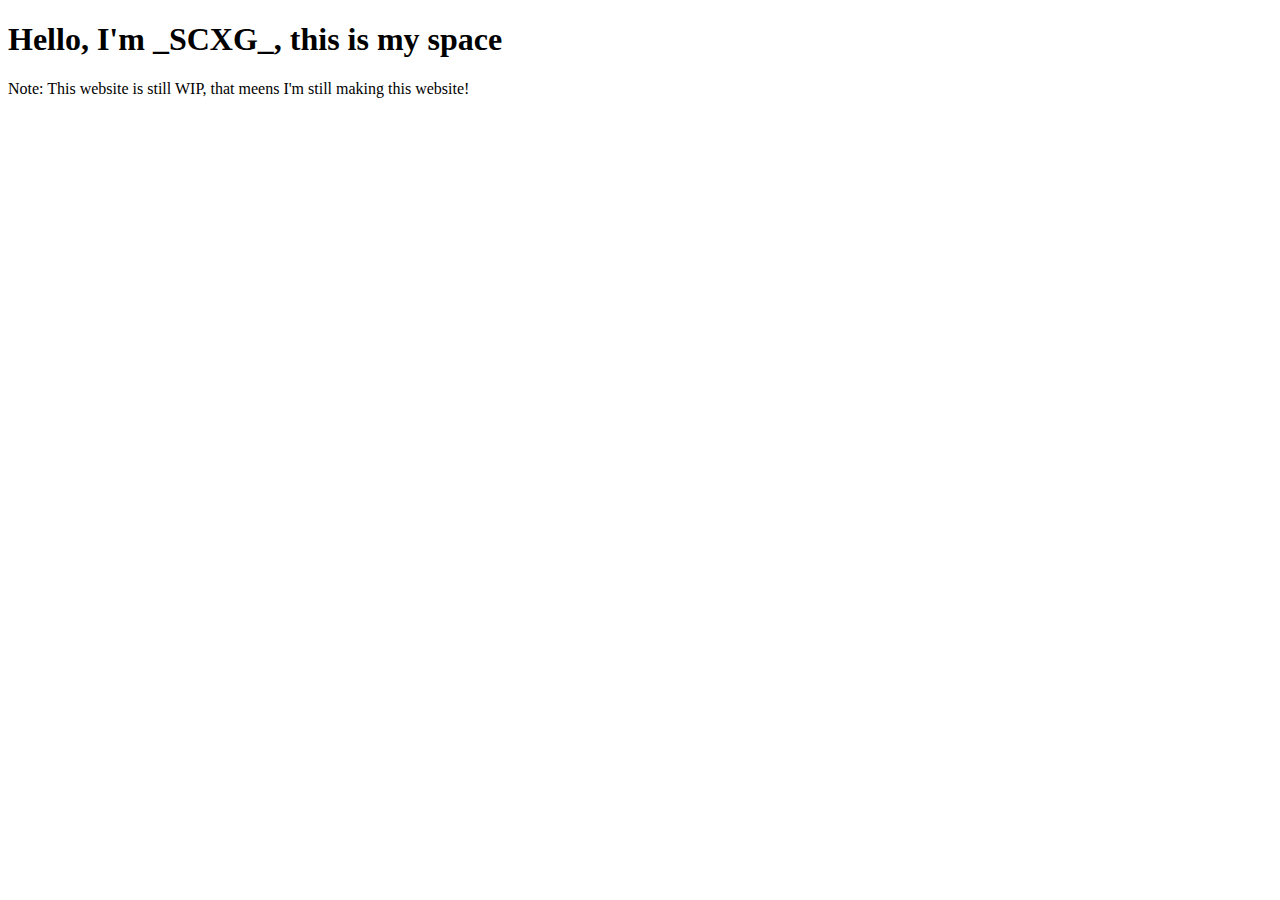
<file: index.html>
<!DOCTYPE html>
<html lang="en">
<head>
    <meta charset="UTF-8">
    <meta name="viewport" content="width=device-width, initial-scale=1.0">
    <title>SCXG's space</title>
    <link rel="icon" href="/icon.png" type="image/png">
</head>
<body>
    <h1>Hello, I'm _SCXG_, this is my space</h1>
    Note: This website is still WIP, that meens I'm still making this website!
</body>
</html>
</file>
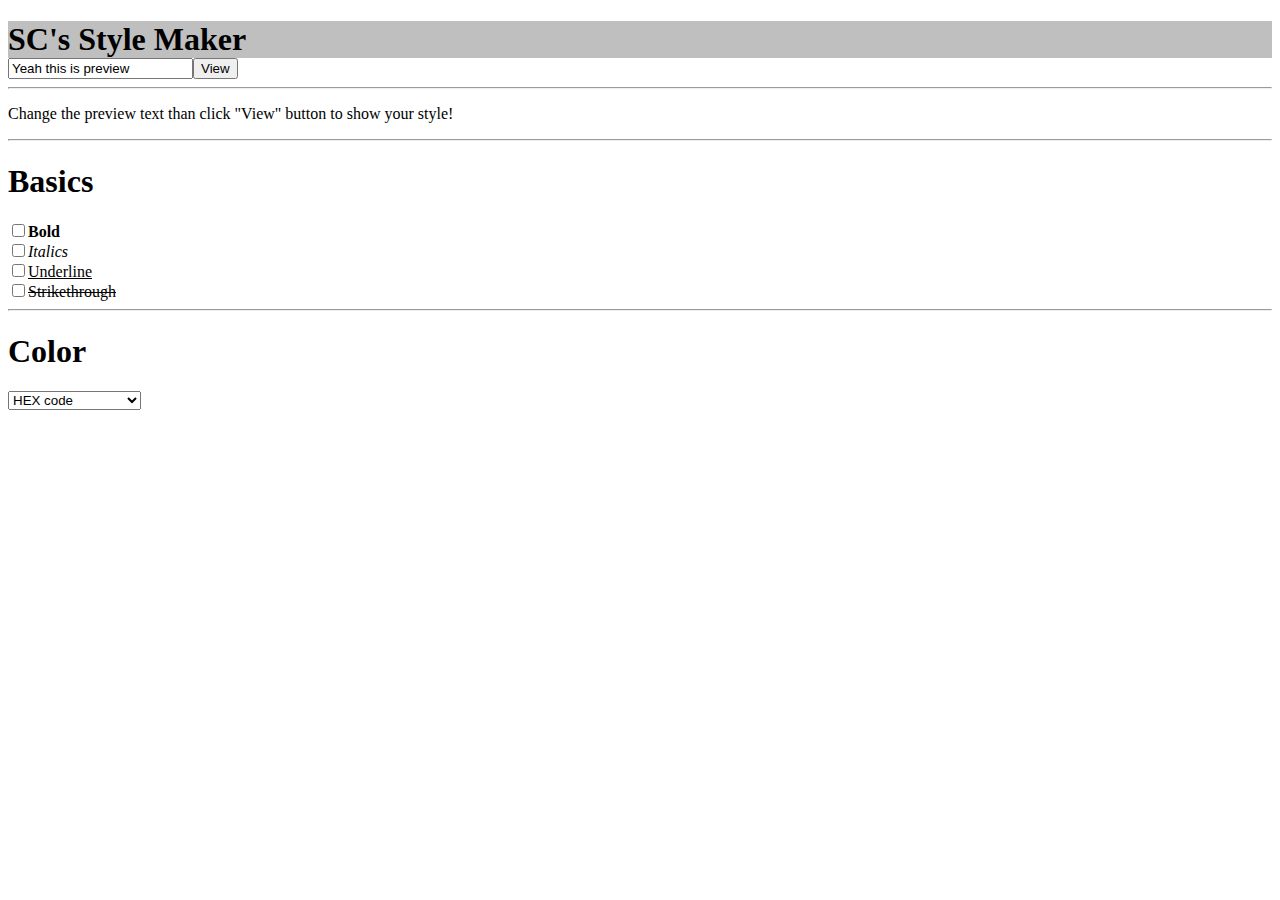
<file: tools/style-maker/index.html>
<!DOCTYPE html>
<html lang="en">
<head>
    <meta charset="UTF-8">
    <meta name="viewport" content="width=device-width, initial-scale=1.0">
    <title>SC's Style Maker</title>
    <link rel="icon" href="/images/sm_icon.png" type="image/png">
    <!-- <link rel="stylesheet" href="/style.css" type="text/css"> -->
    <!-- ^^^ That doesn't work **(cry)** ^^^ -->
</head>
<body>
    <div id="header" style="background-color:#BFBFBF;">
    <!-- <img scr="/images/sm_icon.png"> -->
    <!-- ^^^ That doesn't work ...... again ^^^ -->
    <h1 style="margin-bottom:0;">SC's Style Maker</h1></div>
    <input type="text" name="preview" value="Yeah this is preview"><button type="button">View</button>
    <hr><p id="Preview">Change the preview text than click "View" button to show your style!</p><hr>
    <!-- Basic settings -->
    <h1>Basics</h1>
    <input type="checkbox" id="Bold"><label><b>Bold</b></label><br>
    <input type="checkbox" id="Italics"><label><i>Italics</i></label><br>
    <input type="checkbox" id="Underline"><label><u>Underline</u></label><br>
    <input type="checkbox" id="Strikethrough"><label><s>Strikethrough</s></label><br>
    <hr>
    <!-- Color settings -->
    <h1>Color</h1>
    <select id="c-type">
        <option value="hexc">HEX code</option>
        <option value="pick">Color picker</option>
        <option value="html">HTML basic colors</option>
    </select>
    <!-- Ahh WIP -->
</body>
</html>
</file>
